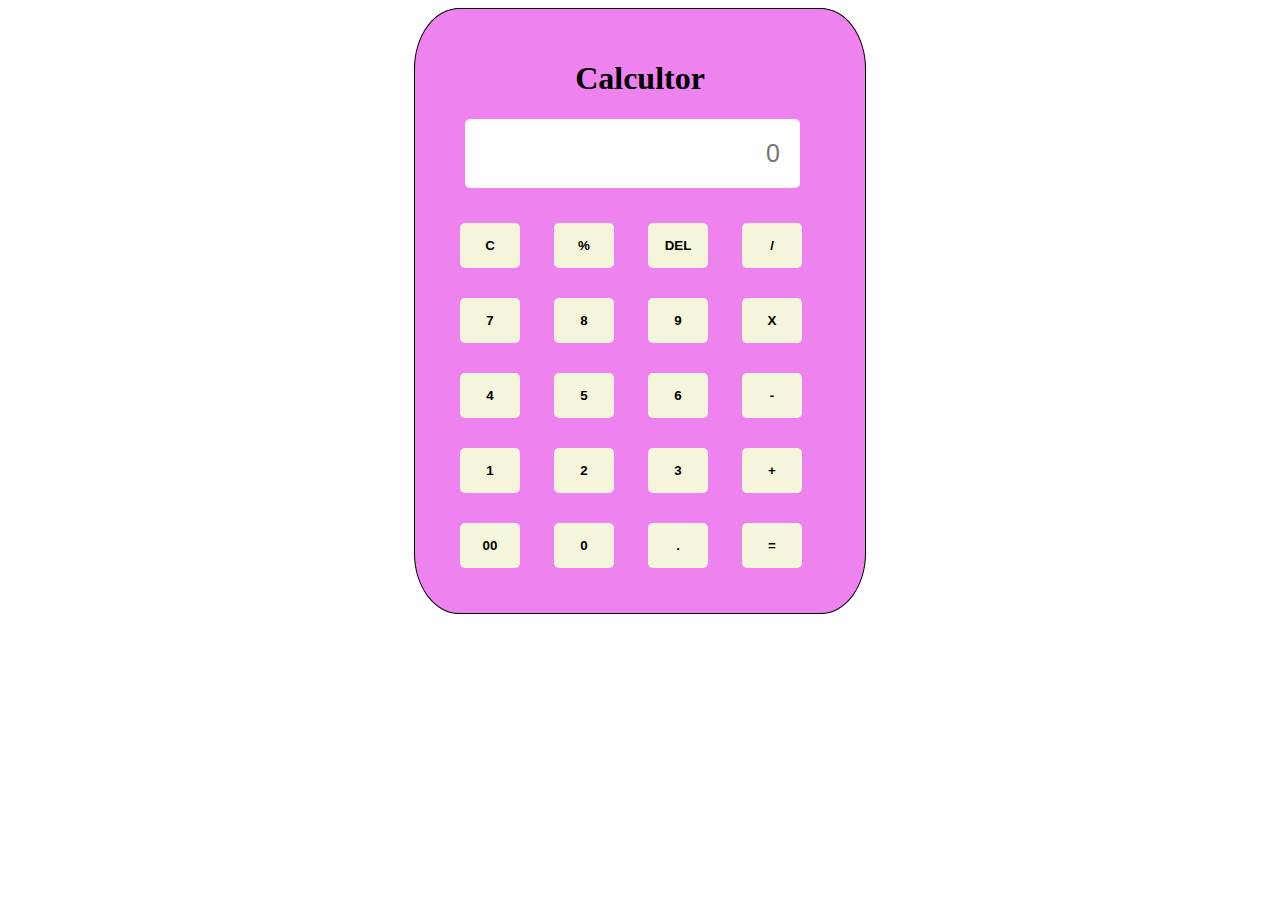
<file: calc/calc.html>
<!DOCTYPE html>
<html lang="en">
<head>
    <meta charset="UTF-8">
    <meta name="viewport" content="width=device-width, initial-scale=1.0">
    <title>Calculator</title>
    <link rel="stylesheet" href="style.css">
</head>
<body>
    <div id="container">
        
        <div id="calccontainer">
            <center><h1>Calcultor</h1></center>
            <input type="text" id="disp" placeholder="0">
            <button onclick="Clear()">C</button>
            <button onclick="disp('%')">%</button>
            <button onclick="del()">DEL</button>
            <button onclick="disp('/')">/</button>
            <button onclick="disp('7')">7</button>
            <button onclick="disp('8')">8</button>
            <button onclick="disp('9')">9</button>
            <button onclick="disp('X')">X</button>
            <button onclick="disp('4')">4</button>
            <button onclick="disp('5')">5</button>
            <button onclick="disp('6')">6</button>
            <button onclick="disp('-')">-</button>
            <button onclick="disp('1')">1</button>
            <button onclick="disp('2')">2</button>
            <button onclick="disp('3')">3</button>
            <button onclick="disp('+')">+</button>
            <button onclick="disp('00')">00</button>
            <button onclick="disp('0')">0</button>
            <button onclick="disp('.')">.</button>
            <button onclick="equal()">=</button>

        </div>

    </div>
    <script src="script.js"></script>
</body>
</html>
</file>
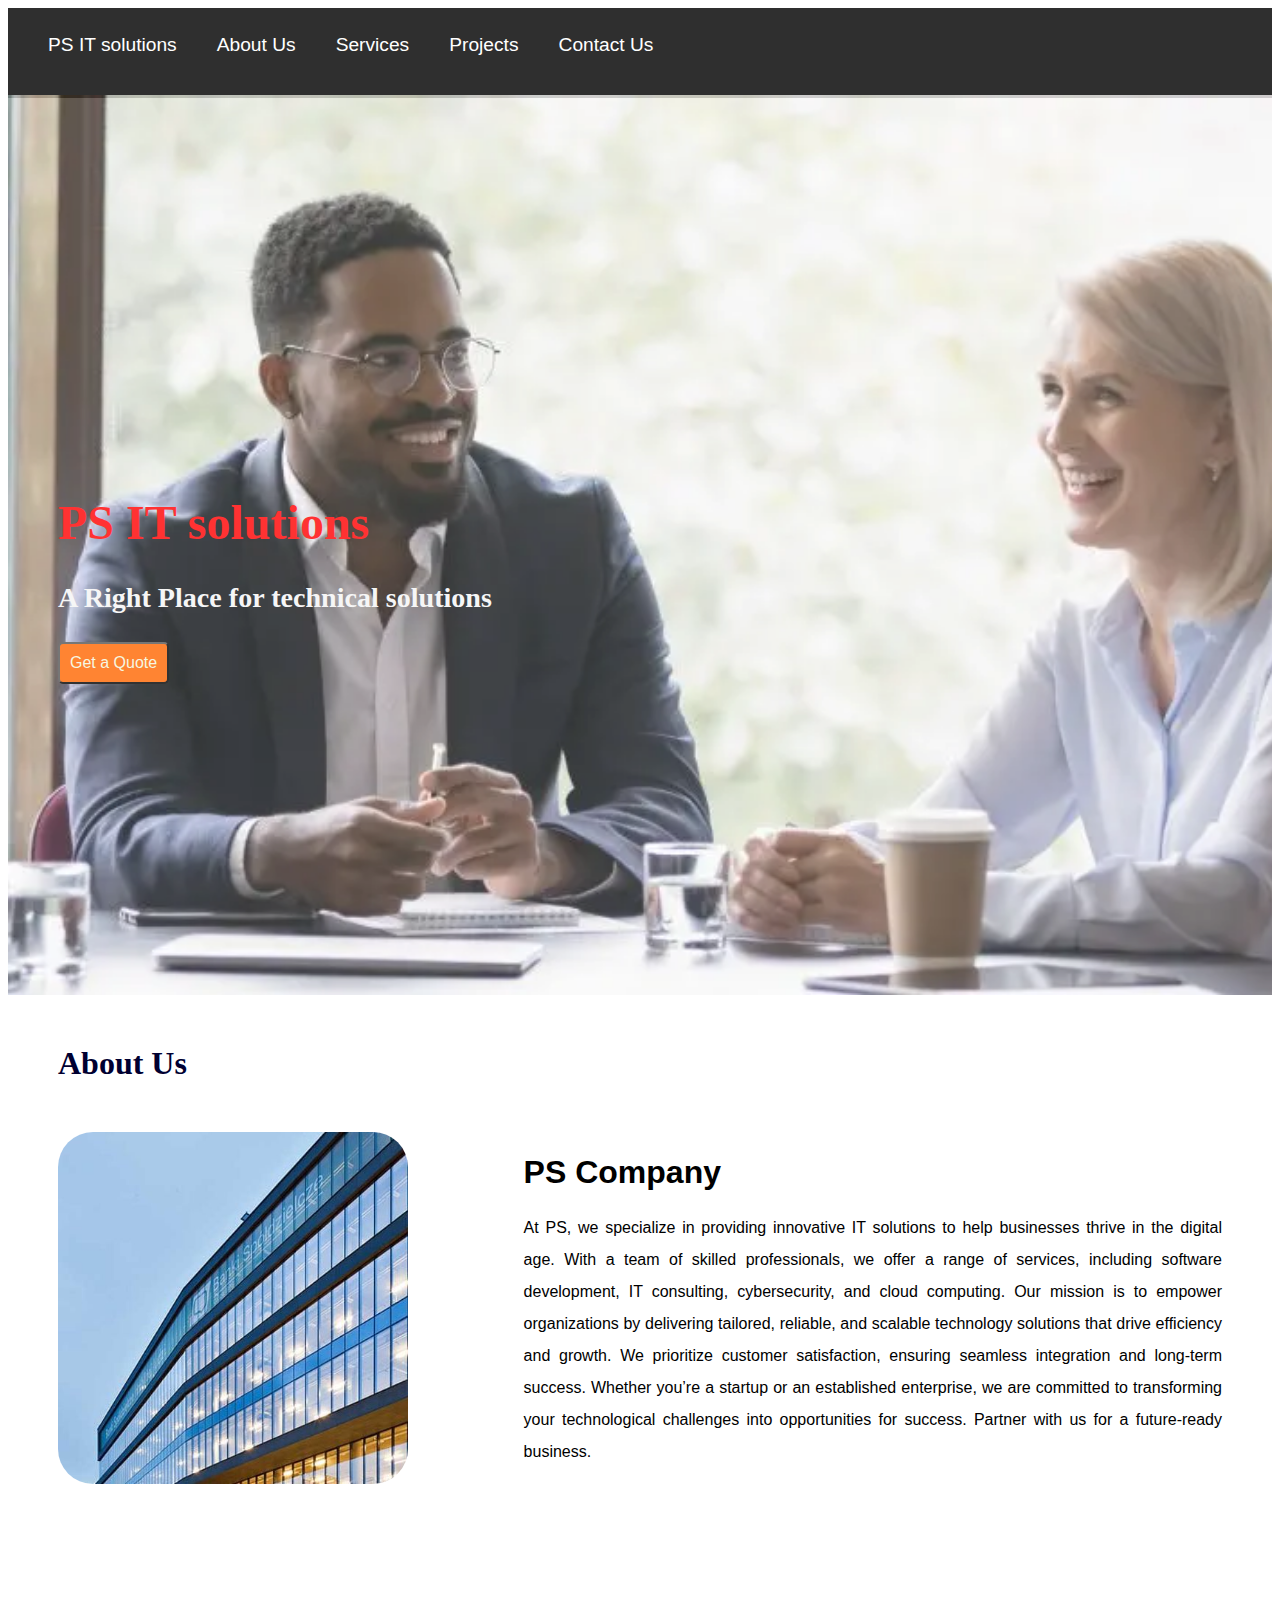
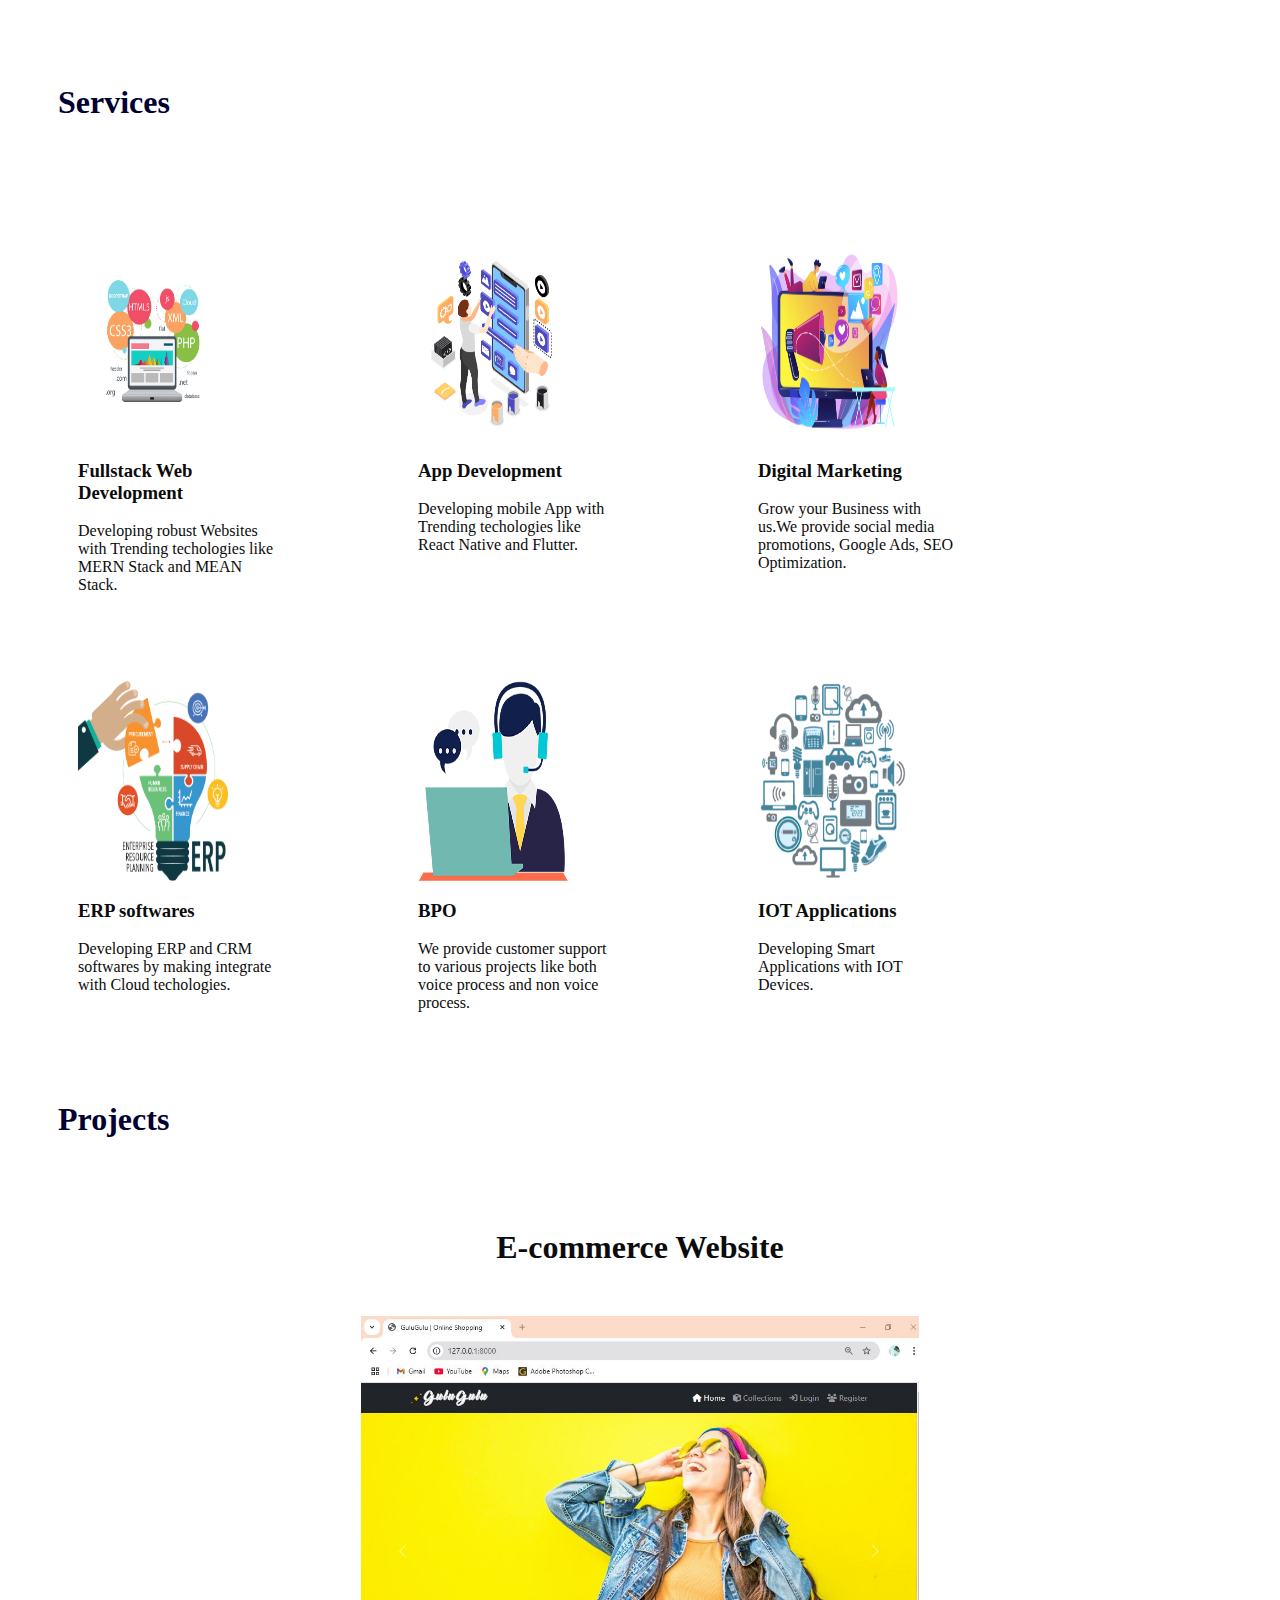
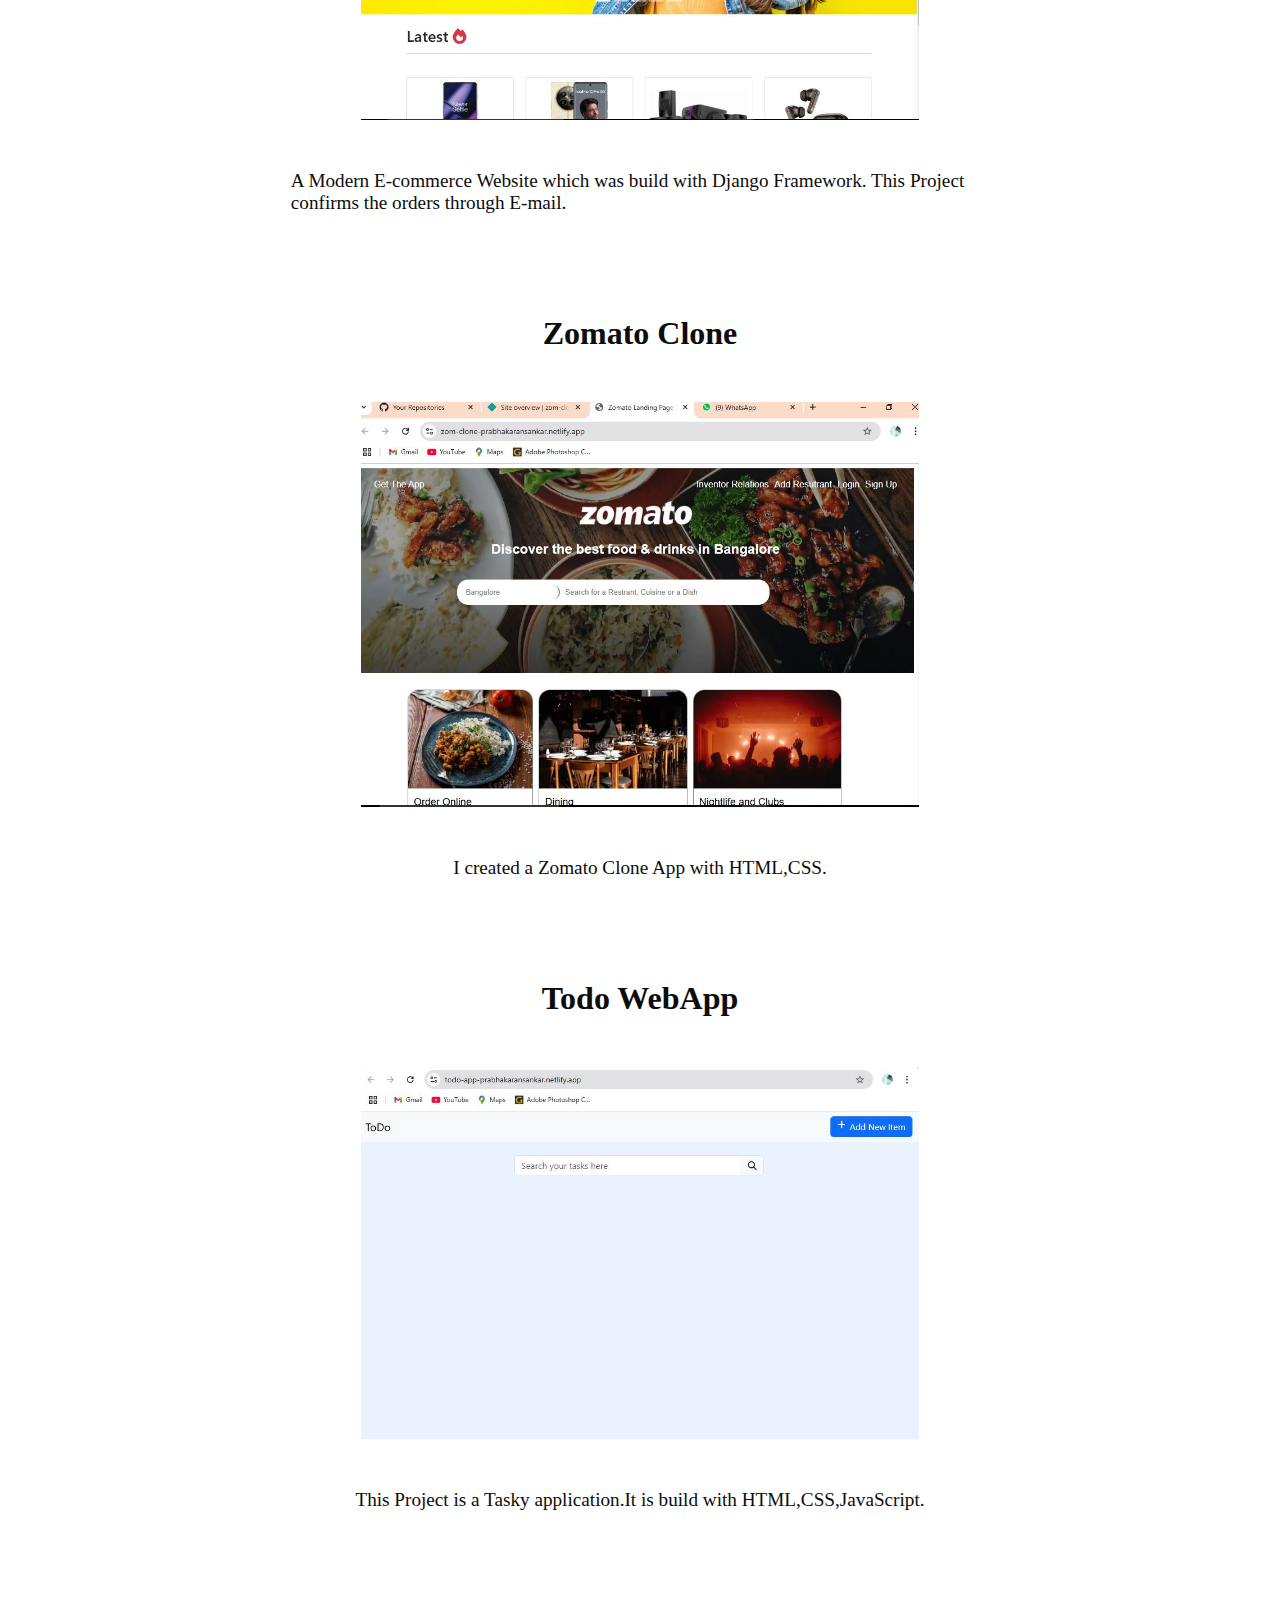
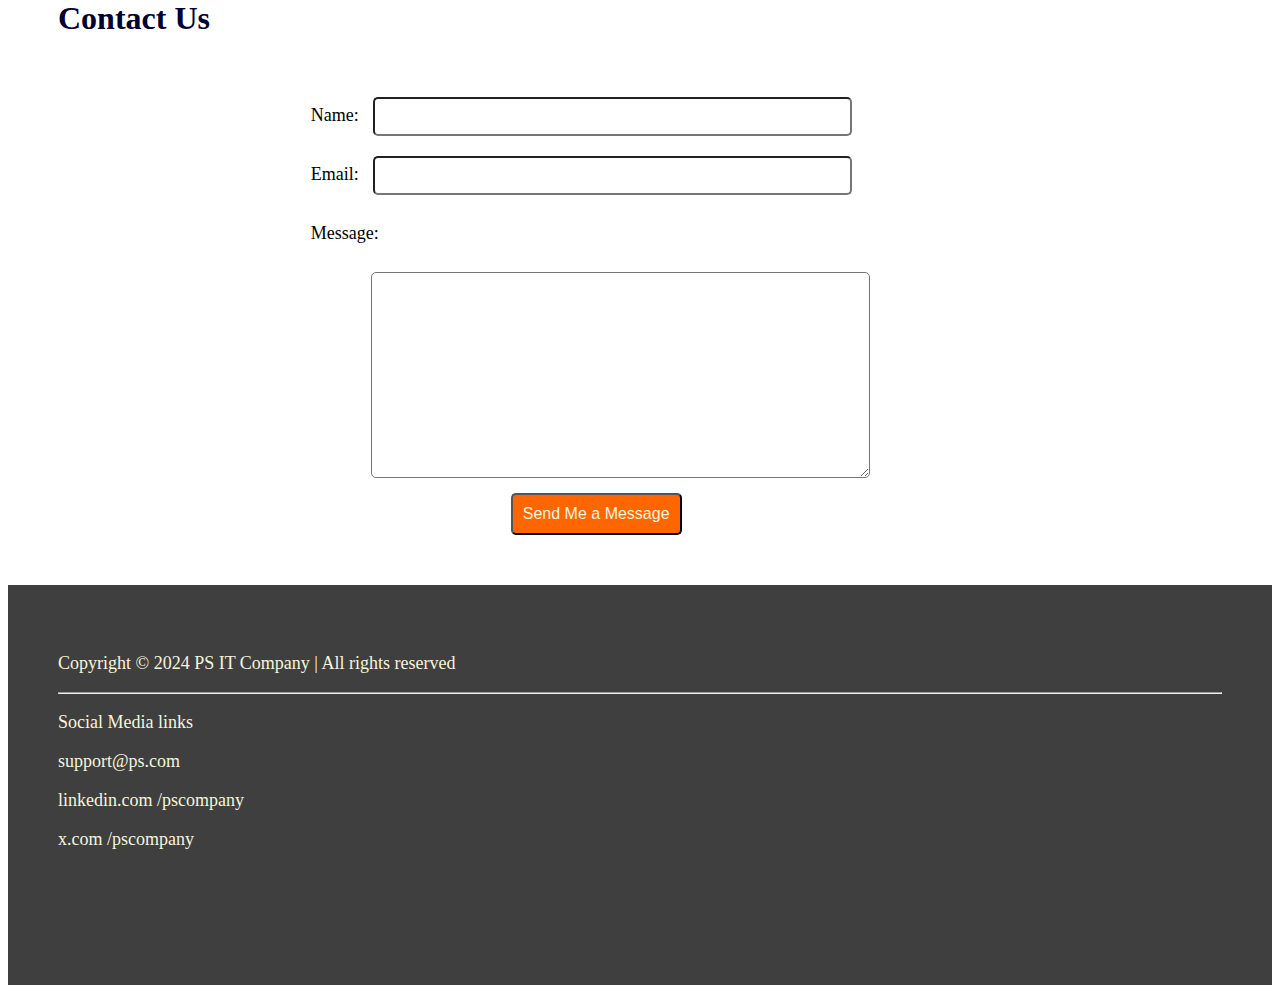
<file: landing page/landingpage.html>
<!DOCTYPE html>
<html lang="en">
<head>
    <meta charset="UTF-8">
    <meta name="viewport" content="width=device-width, initial-scale=1.0">
    <title>PS IT solutions</title>
    <link rel="stylesheet" href="style.css">
    <link rel="stylesheet" href="https://cdnjs.cloudflare.com/ajax/libs/font-awesome/6.7.1/css/all.min.css" integrity="sha512-5Hs3dF2AEPkpNAR7UiOHba+lRSJNeM2ECkwxUIxC1Q/FLycGTbNapWXB4tP889k5T5Ju8fs4b1P5z/iB4nMfSQ==" crossorigin="anonymous" referrerpolicy="no-referrer" />
</head>
<body>
    <div id="navbar" style="height: 80px;margin-bottom: -35px;padding-top: 10px;">
        <ul id="headerlist">
            <li id="listitems"><a href="#home">PS IT solutions</a></li>
            <li id="listitems"><a href="#Aboutus">About Us</a></li>
            <li id="listitems"><a href="#Services">Services</a></li>
            <li id="listitems"><a href="#Projects">Projects</a></li>
            <li id="listitems"><a href="#Contact us">Contact Us</a></li>
        </ul>
    </div>
    <div id="contents">
        <div id="home" style="height: 100vh;">
            <div style="font-size: x-large;margin-left: 50px;position: relative;bottom: -400px;" >
                <h1 style="color:  rgb(255, 0, 0)">PS IT solutions</h1>
                <h3 style="color:  rgb(244, 244, 245)">A Right Place for technical solutions</h3>
                <button type="submit" style="padding: 10px; font-size: medium;border-radius: 5px;background-color: rgb(255, 102, 0);color: beige;">Get a Quote</button>
            </div>
            
        </div>
    <div id="Aboutus">
        <h1 id="h1">About Us</h1>
        <div id="aboutcontainer">
        <img src="img2.jpg" alt="" id="img" style="width: 350px; border-radius: 10%;object-fit: cover;">
        <div style="width: 60%;">
        <h1>PS Company</h1>
        <p style="text-align: justify; line-height: 200% ;">At PS, we specialize in providing innovative IT solutions to help businesses thrive in the digital age. With a team of skilled professionals, we offer a range of services, including software development, IT consulting, cybersecurity, and cloud computing. Our mission is to empower organizations by delivering tailored, reliable, and scalable technology solutions that drive efficiency and growth. We prioritize customer satisfaction, ensuring seamless integration and long-term success. Whether you’re a startup or an established enterprise, we are committed to transforming your technological challenges into opportunities for success. Partner with us for a future-ready business.</p>
    </div>
</div>
</div>
    <div id="Services" style="margin-top: 200px;">
        <h1 id="h1">Services</h1>
        <div id="skillcontainer">
            <div id="skillcard">
                <img src="images/html.png" alt="" height="200px;">
                <h3>Fullstack Web Development </h3>
                <p>Developing robust Websites with Trending techologies like MERN Stack and MEAN Stack.</p>
            </div>
            <div id="skillcard">
                <img src="images/app.jpg" alt="">
                <h3>App Development</h3>
                <p>Developing mobile App with Trending techologies like React Native and Flutter.</p>
            </div>
            <div id="skillcard">
                <img src="images/DM.jpg" alt="">
                <h3>Digital Marketing</h3>
                <p>Grow your Business with us.We provide social media promotions, Google Ads, SEO Optimization.</p>
            </div>
            <div id="skillcard">
                <img src="images/erp.png" alt="">
                <h3>ERP softwares</h3>
                <p>Developing ERP and CRM softwares by making integrate with Cloud techologies.</p>
            </div>
            <div id="skillcard">
                <img src="images/cs.png" alt="" style="height: 200px;">
                <h3>BPO</h3>
                <p>We provide customer support to various projects like both voice process and non voice process. </p>
            </div>
            <div id="skillcard">
                <img src="images/iot.png" alt="" style="height: 200px;">
                <h3>IOT Applications</h3>
                <p>Developing Smart Applications with IOT Devices.</p>
            </div>

        </div>
        
    </div>
    <div id="Projects">
        <h1 id="h1">Projects</h1>
        <div id="projcontainer">
            <div id="projcard">
                <center><h1>E-commerce Website</h1></center>
                <img src="images/home.JPG" alt="">
                <p>A Modern E-commerce Website which was build with Django Framework. This Project confirms the orders through E-mail.</p>

            </div>
            <div id="projcard">
                <center><h1>Zomato Clone</h1></center>
                <img src="images/zom-clone.JPG" alt="">
                <p>I created a Zomato Clone App with HTML,CSS.</p>

            </div>
            <div id="projcard">
                <center><h1>Todo WebApp</h1></center>
                <img src="images/todo.JPG" alt="">
                <p>This Project is a Tasky application.It is build with HTML,CSS,JavaScript.</p>

            </div>
        </div>
    </div>

    <div id="Contact us">
        <h1 id="h1">Contact Us</h1>
        <div id="formcontainer">
            <form action="" id="formcard">
                <label for="name">Name: </label>
                <input type="text" id="name"><br>
                <label for="mail">Email: </label>
                <input type="Email" id="mail"><br>
                <p>Message: </p>
                <textarea name="" id="mes" style="width:65%;margin: 10px;height: 200px;margin-left: 60px;border-radius: 5px;"></textarea><br>
                <button type="submit" style="padding: 10px; font-size: medium;border-radius: 5px;background-color: rgb(255, 102, 0);color: beige;margin-left: 200px;">Send Me a Message</button>
            </form>
        </div>
    </div>
    </div>
    <div id="footer">
        <div id="footcontainer">
        <p>Copyright &copy; 2024 PS IT Company | All rights reserved </p>
        <hr>
        <div>
            <p>Social Media links</p>
        
            <p><a href="" style="text-decoration: none; color: beige;"><i class="fa-solid fa-envelope"></i>    support@ps.com</p></a>
            <p><a href="" style="text-decoration: none; color: beige;"><i class="fa-brands fa-linkedin"></i>    linkedin.com /pscompany</p></a>
            <p><a href="" style="text-decoration: none; color: beige;"><i class="fa-brands fa-square-x-twitter"></i>   x.com /pscompany</p></a>
        </div>
    </div>
    </div>
    
</body>
</html>
</file>
<file: calc/style.css>
#container{
   justify-items: center;
   align-items: center;
}

#calccontainer{
    border: 1px solid black;
    width: 390px;
    padding: 30px;
    border-radius: 10%;
    background-color: violet;

    
}

#calccontainer input{
    width: 295px;
    display: block;
    padding: 20px;
    margin: 20px;
    border-radius: 5px;
    border: 0px;
    font-size: 25px;
    text-align: right;
    
}

#calccontainer button{
    padding: 15px;
    margin: 15px;
    width: 60px;
    background-color: beige;
    border: 0px;
    border-radius: 5px;
    font-weight: 700;
}
</file>
<file: landing page/style.css>
#headerlist{
    list-style: none;
    display: inline-flex;
}
#listitems a{
    margin-right: 40px;
    font-size: larger;
    font-family:Verdana, Geneva, Tahoma, sans-serif;
    color: rgb(255, 255, 255);
    text-decoration: none;
    font-weight: 100;
    
}
#navbar{
    background-color: rgb(47, 47, 47);
}

#aboutcontainer{
    display: flex;
    margin: 50px;
    justify-content: space-between;
    font-family: Verdana, Geneva, Tahoma, sans-serif;
    text-align: justify;
    
}

#skillcard{
    width:200px;
    height: 300px;
    padding: 20px;
    color: rgb(12, 12, 12);
    margin: 50px;
    
}
#skillcard img{
  width: 150px;
  height: 200px;
  display: block;
}

#skillcard p{
    font-size:medium;
    justify-items: center;
  }

#skillcontainer{
    display: flex;
    flex-wrap: wrap ;

}

#projcard{
    width:60%;
    padding: 20px;
    color: rgb(12, 12, 12);
    margin: 20px;
    justify-items: center;
    
}

#projcard img {
    width: 80%;
    display: block;
    margin: 50px;
  }

#projcontainer{
    margin: 50px;
    justify-items: center;

}

#projcard p {
    font-size: larger;
}

#formcard input{

    padding: 10px;
    margin: 10px;
    width: 60%;
    border-radius: 5px;
    
    
}

#formcard{
    width: 60%;
    
    
    
}

#formcontainer{
    width: 100%;
    margin: 50px;
    justify-items: center;
    font-size: large;

}

#h1{
    margin: 50px 50px;
    color: rgb(0, 0, 49);
}

#home{
    background-image: url(img1.webp);
    background-size: cover;
    opacity: 80%;
}
#footer{
    height: 300px;
    background-color: rgba(59, 58, 58, 0.975);
    color: beige;
    font-size: large;
    padding: 50px;
}
</file>
